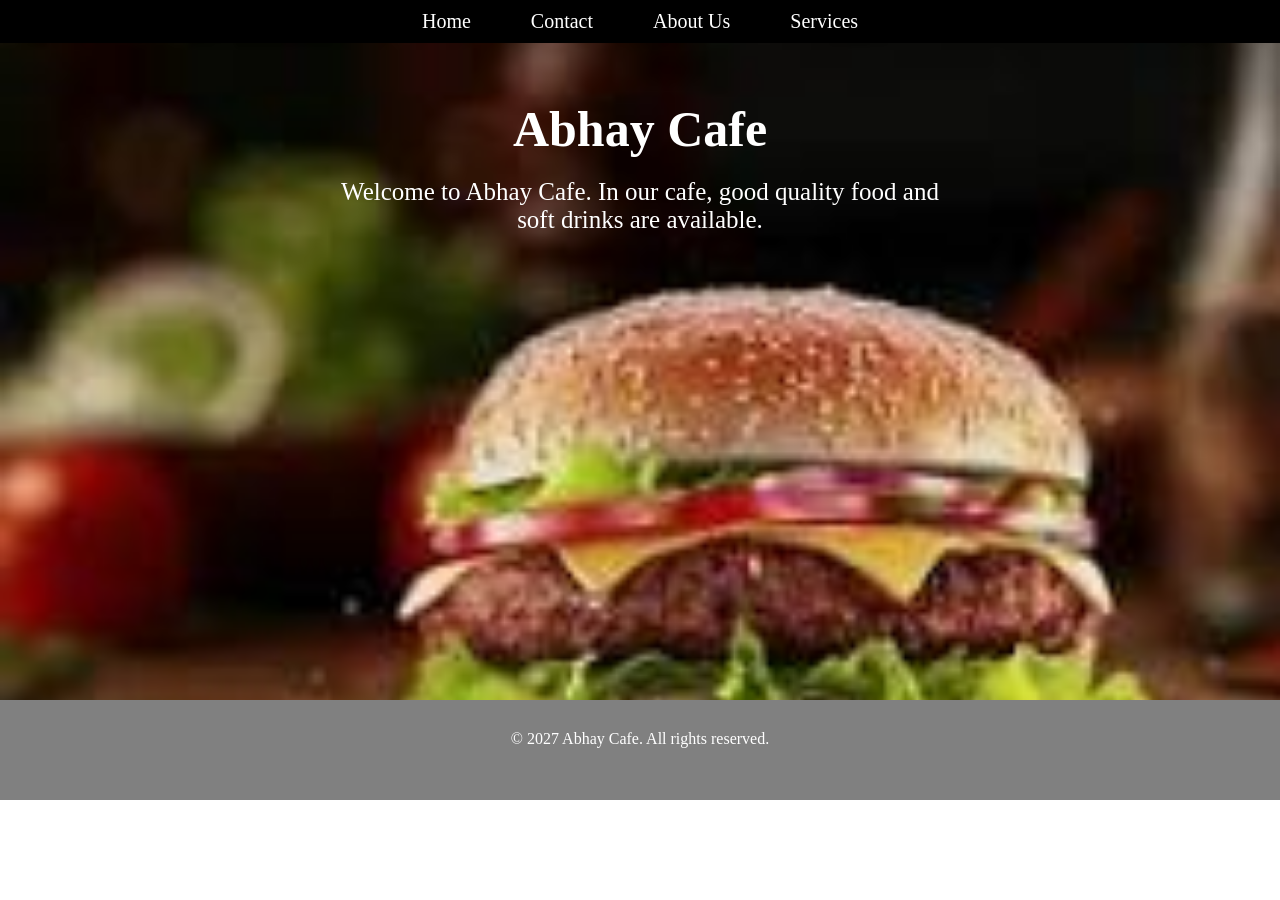
<file: index.html>
<!DOCTYPE html>
<html lang="en">
<head>
    <meta charset="UTF-8">
    <meta name="viewport" content="width=device-width, initial-scale=1.0">
    <title>Abhay Cafe</title>
    <link rel="stylesheet" href="style.css">
</head>
<body>

<div class="bd">

    <nav>
        <div class="container">
            <ul class="nav">
                <li><a href="index.html">Home</a></li>
                <li><a href="contact.html">Contact</a></li>
                <li><a href="about.html">About Us</a></li>
                <li><a href="services.html">Services</a></li>
            </ul>
        </div>
    </nav>
     
    <div class="hero">
        <h1>Abhay Cafe</h1> 
        <p>
            Welcome to Abhay Cafe. In our cafe, good quality food and soft drinks are available.
        </p>
    </div>

</div>

<div class="footer">
    <p>© 2027 Abhay Cafe. All rights reserved.</p>
</div>

</body>
</html>
</file>
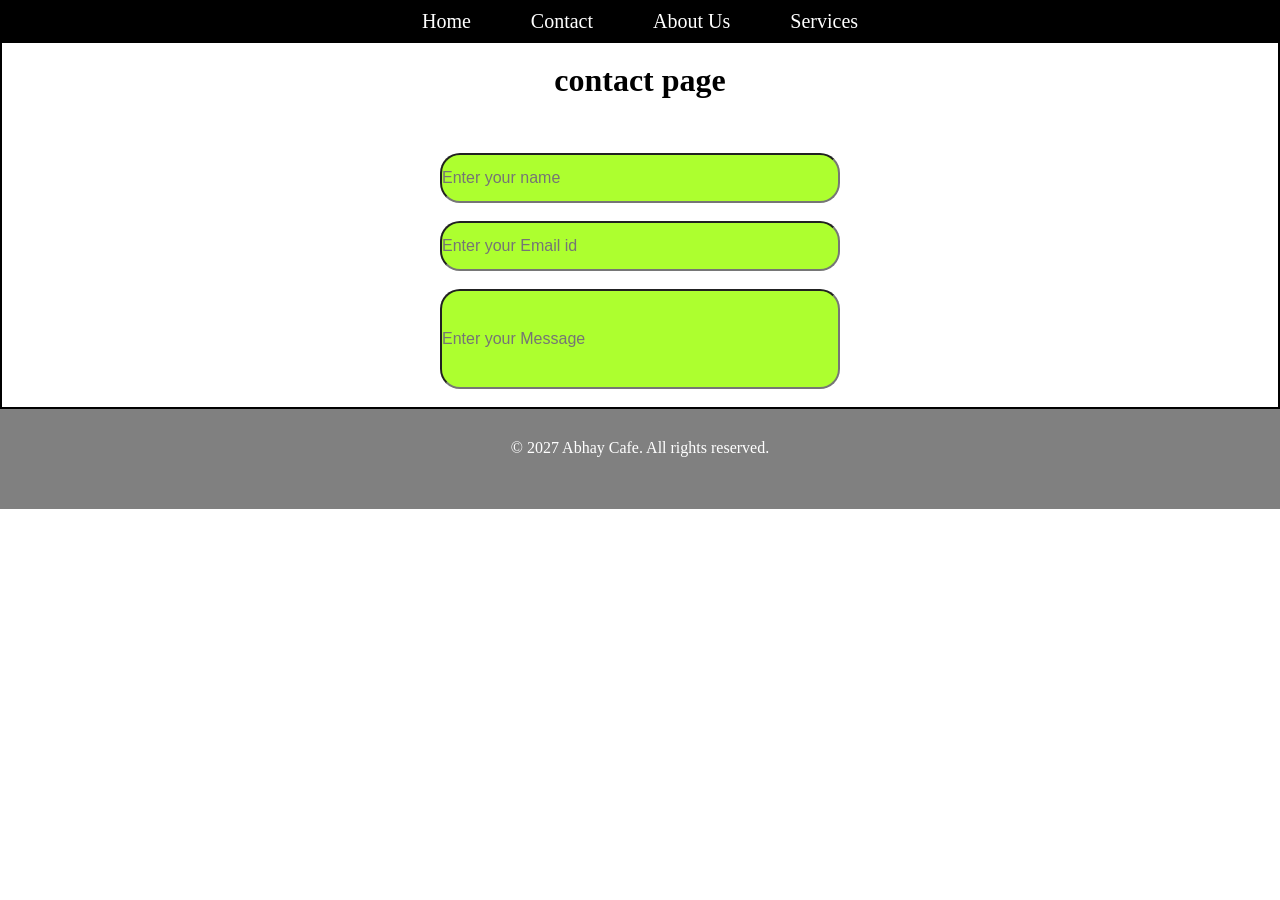
<file: contact.html>
<!DOCTYPE html>
<html lang="en">

<head>
    <meta charset="UTF-8">
    <meta name="viewport" content="width=device-width, initial-scale=1.0">
    <title>Contact Page</title>
    <link rel="stylesheet" href="style.css">
</head>

<body>
    <div class="bd">

        <nav>
            <div class="container">
                <ul class="nav">
                    <li><a href="index.html">Home</a></li>
                    <li><a href="contact.html">Contact</a></li>
                    <li><a href="about.html">About Us</a></li>
                    <li><a href="services.html">Services</a></li>
                </ul>
            </div>
        </nav>
        <div class="slider">
        <h1>contact page</h1><br><br><br>
        <form> 
            <input type="Name" placeholder="Enter your name"class="inp"/><br><br>
            <input type="Email" placeholder="Enter your Email id" class="inp"><br><br>
            <input type="text" placeholder="Enter your Message" class="inp" style="height: 100px;"><br><br>
            


        </form>
        </div> 
<div class="footer">
    <p>© 2027 Abhay Cafe. All rights reserved.</p>
</div>

</body>
</html>
</file>
<file: style.css>
* {
    margin: 0;
    padding: 0;
    box-sizing: border-box;
}


nav {
    background-color: black;
    padding: 10px;
    position: fixed;
    width: 100%;
    top: 0;
}

.container {
    width: 100%;
    margin: 0 auto;
}

.nav {
    display: flex;
    justify-content: center;
    gap: 60px;
    list-style: none;
}

.nav li a {
    text-decoration: none;
    color: white;
    font-size: 20px;
}

.nav li a:hover {
    color: yellow;
}

/* HERO SECTION */
.hero {
    height: 700px;
    background-image: url([data-uri]); /* keep your base64 */
    background-repeat: no-repeat;
    background-size: cover;
    padding-top: 100px; /* prevents overlap with fixed navbar */
    text-align: center;
}

.hero h1 {
    color: white;
    font-size: 50px;
    margin-bottom: 20px;
}

.hero h1:hover {
    color: yellow;
}

.hero p {
    color: white;
    font-size: 25px;
    max-width: 600px;
    margin: 0 auto;
}

.hero p:hover {
    color: yellow;
}

/* FOOTER */
.footer {
    height: 100px;
    width: 100%;
    background-color: grey;
    padding: 30px;
    text-align: center;
    color: white;
}

.slider{
    padding-top: 60px;
    text-align: center;
    background-color: white;
    
    border: 2px solid black;
}
.inp{
    border-radius: 20px;
    font-size: 16px;
    height: 50px;
    width: 400px;
    background-color: greenyellow;
    color: solid black;
}
.about {
    padding: 50px;
    text-align: center;
}

.about h1 {
    font-size: 40px;
    color: #6b3e26;
    margin-bottom: 35px;
}

.products {
    display: flex;
    justify-content: center;
    gap: 25px;
    flex-wrap: wrap;
}

.product {
    width: 280px;
    background: #fff;
    padding-bottom: 20px;
    border-radius: 10px;
    box-shadow: 0 4px 15px #ccc;
    overflow: hidden;
}

.product img {
    width: 100%;
    height: 200px;
    object-fit: cover;
}

.product h2 {
    color: #6b3e26;
    margin: 15px 0 8px;
}

.product p {
    color: #555;
    padding: 0 15px;
}
.services {
    text-align: center;
    padding: 50px;
}

.service {
    display: inline-block;
    width: 30%;
    margin: 10px;
}

.service img {
    width: 100%;
    height: 200px;
    object-fit: cover;
    border-radius: 10px;
}

.service h2 {
    color: #6b3e26;
}
</file>
